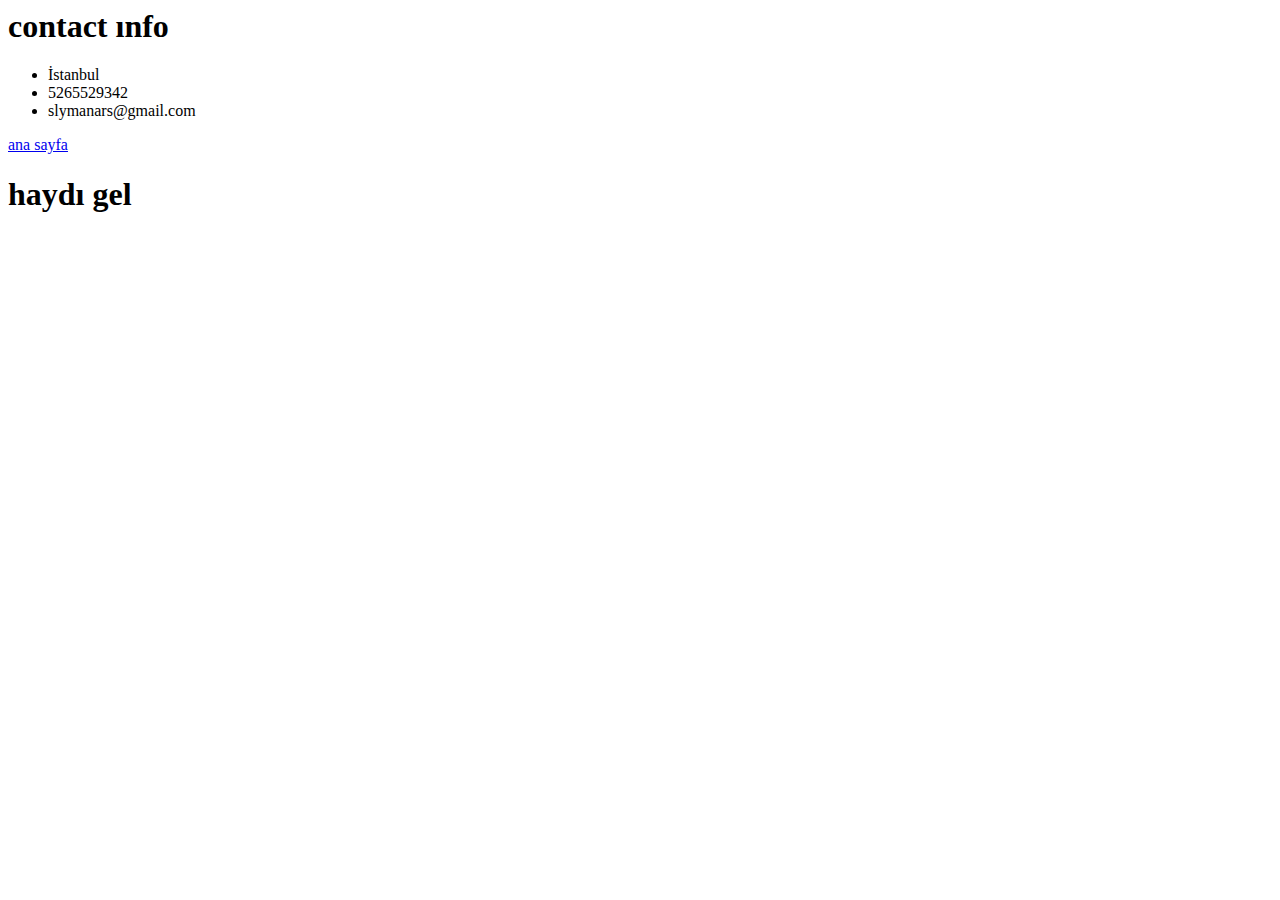
<file: contact.html>
<html>
  <head> </head>

  <body>
    <h1>contact ınfo</h1>
    <ul>
      <li>İstanbul</li>
      <li>5265529342</li>
      <li>slymanars@gmail.com</li>
    </ul>

    <a href="index.html">ana sayfa</a> <h1>haydı gel</h1>
  </body>
</html>
</file>
